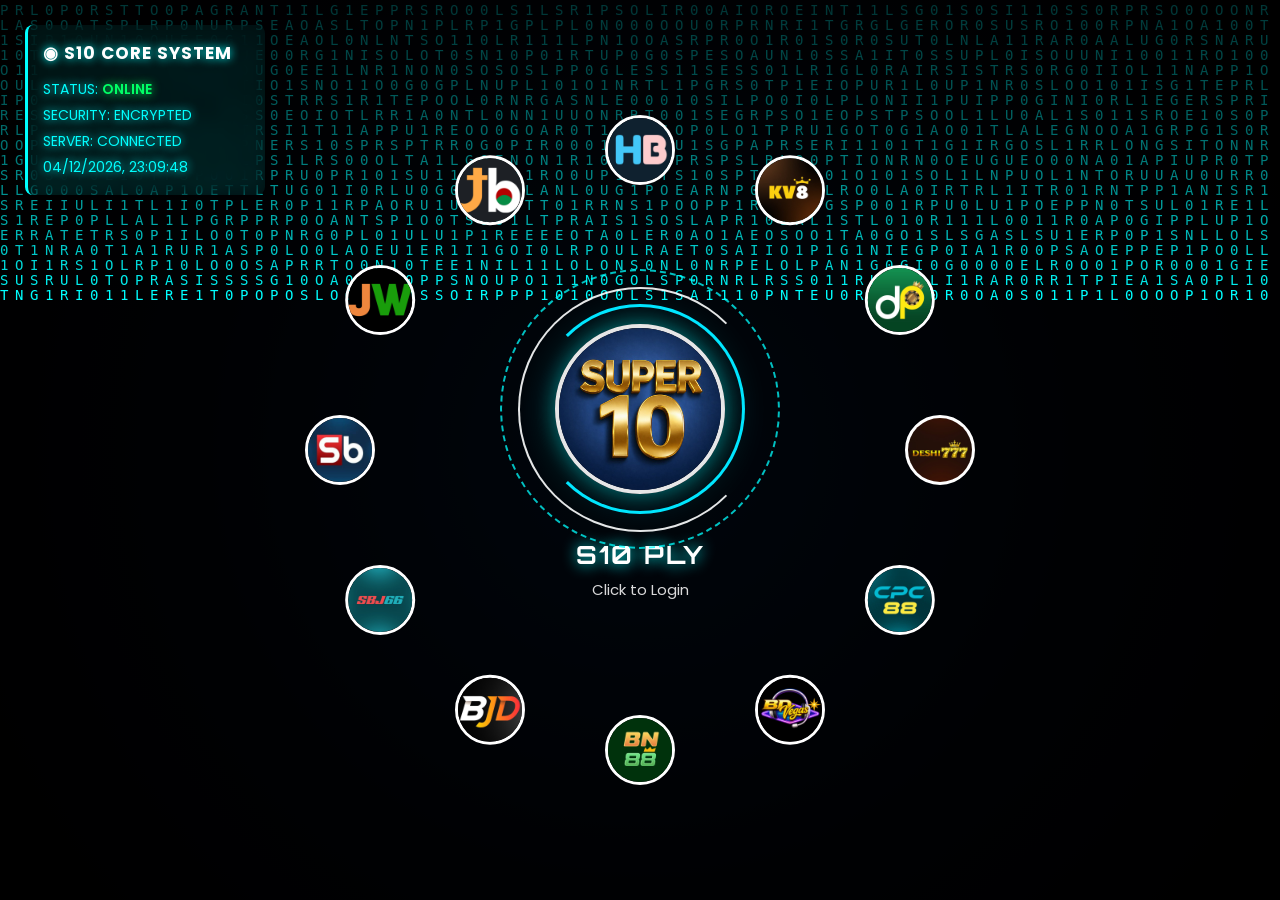
<file: index.html>
<!DOCTYPE html>
<html lang="en">

<head>

    <meta charset="UTF-8">

    <meta name="viewport" content="width=device-width, initial-scale=1.0">

    <title>S10 PLY Dashboard</title>

    <link rel="icon"
          type="image/png"
          href="https://media.istockphoto.com/id/493332608/photo/lightning-letter-p.jpg?s=612x612&w=0&k=20&c=nZQeNeNbKy-DtT6NGgREnQfrFKq9AO6lwejMUX2I_14=">

    <!-- LOGIN SESSION GUARD -->
    <script>
    (function () {
        const user = localStorage.getItem("user");
        const loginDate = localStorage.getItem("loginDate");
        const today = new Date().toLocaleDateString("en-CA");

        if (!user || !loginDate || loginDate !== today) {
            localStorage.removeItem("user");
            localStorage.removeItem("role");
            localStorage.removeItem("loginDate");
            window.location.replace("login.html");
        }
    })();
    </script>

    <link rel="stylesheet" href="style.css">

</head>

<body data-brand="S10">

<div class="app-container">

    <!-- HEADER -->
    <header class="header">

        <div class="logo">
            SUPER10 <span>PLY INVESTIGATION</span>
        </div>

        <div class="header-right">

            <div class="logged-user" id="loggedUser"></div>

            <button type="button"
                    class="logout-btn"
                    onclick="logoutPortal()"
                    title="Logout">
                ↪ LOGOUT
            </button>

            <button
                class="theme-toggle"
                id="themeToggle"
                onclick="toggleTheme()">
                ☀️ Light Mode
            </button>

            <div class="header-status">
                <span class="status-dot"></span>
                SYSTEM ONLINE
            </div>

        </div>

    </header>

    <!-- LEFT BRAND SIDEBAR -->
    <aside class="brand-navigation">

        <!-- =====================================
             NAVIGATION ORDER:
             1. LIVE SEARCH
             2. LIVE PENDING
             3. AGENT SUMMARY
             4. BRAND LIST
        ====================================== -->

        <!-- LIVE SEARCH - FIRST -->
        <div class="agent-navigation">

            <button
                class="agent-slider-btn sheet-search-nav-btn"
                id="sheetSearchButton"
                onclick="showAllSheetSearch()">

                📦 LIVE Search

            </button>

            <!-- LIVE PENDING - SECOND -->
            <button
                class="agent-slider-btn"
                id="livePendingButton"
                onclick="showLivePending()">

                LIVE PENDING

            </button>

            <!-- AGENT SUMMARY - THIRD -->
            <button
                class="agent-slider-btn"
                id="agentSummaryButton"
                onclick="showAgentSummary()">

                AGENT SUMMARY

            </button>

        </div>

        <!-- BRAND LIST - BELOW NAVIGATION -->
        <button
            class="brand-btn active"
            onclick="showBrand('S10')">

            VD / RF

        </button>

        <div class="brand-slider" id="brandSlider"></div>

    </aside>

    <!-- MAIN CONTENT -->
    <main class="main-content">

        <!-- =====================================
             BRAND DASHBOARD PAGE
        ====================================== -->

        <!-- PAGE HEADING -->
        <div class="page-heading" id="brandPageHeading">

            <h1 id="pageTitle">S10 All OVER</h1>

            <img
                id="pageLogo"
                class="page-brand-logo"
                src=""
                alt="Brand Logo">

        </div>

        <!-- TWO TABLES -->
        <section
            class="tables-section"
            id="brandTablesSection">

            <!-- CS-PROVIDE VIDEO TABLE -->
            <div class="table-card">

                <div class="table-title video-title">
                    CS-PROVIDE VIDEO
                </div>

                <div class="table-scroll">

                    <table>

                        <thead>
                            <tr>
                                <th>Payment Method</th>
                                <th>Count</th>
                            </tr>
                        </thead>

                        <tbody id="videoTable"></tbody>

                        <tfoot id="videoTotal"></tfoot>

                    </table>

                </div>

            </div>

            <!-- CS-REFUND TABLE -->
            <div class="table-card">

                <div class="table-title refund-title">
                    CS-REFUND
                </div>

                <div class="table-scroll">

                    <table>

                        <thead>
                            <tr>
                                <th>Payment Method</th>
                                <th>Count</th>
                            </tr>
                        </thead>

                        <tbody id="refundTable"></tbody>

                        <tfoot id="refundTotal"></tfoot>

                    </table>

                </div>

            </div>

        </section>

        <br id="brandBreak">

        <!-- SUMMARY CARDS -->
        <section class="dashboard-cards">

            <!-- CS-PROVIDE VIDEO -->
            <div class="dashboard-card video-card">

                <p>CS-PROVIDE VIDEO</p>

                <h2 id="videoRecords">0</h2>

            </div>

            <!-- CS-REFUND -->
            <div class="dashboard-card refund-card">

                <p>CS-REFUND</p>

                <h2 id="refundRecords">0</h2>

            </div>

        </section>

        <!-- BRAND WISE REFERENCE SECTION -->
        <section
            class="reference-section"
            id="referenceSection">

            <div id="referenceContent">
                Loading References...
            </div>

        </section>

        <!-- =====================================
             AGENT SUMMARY SEPARATE PAGE
        ====================================== -->
        <section
            id="agentSummaryPage"
            style="display:none;">

            <div class="page-heading">
                <h1>ALL BRAND AGENT SUMMARY</h1>
            </div>

            <section class="agent-summary-section">

                <div class="agent-summary-heading">

                    <div class="agent-summary-title-group">

                        <h2>ALL BRAND AGENT SUMMARY</h2>

                        <p>CS-PROVIDE VIDEO - Highest to Lowest</p>

                    </div>

                    <div class="agent-summary-toolbar">

                        <div class="agent-search-box">

                            <span aria-hidden="true">⌕</span>

                            <input
                                type="search"
                                id="agentSummarySearch"
                                placeholder="Search agent, reference ID, channel or brand..."
                                aria-label="Search Agent Summary"
                                oninput="filterAgentSummary()">

                            <button
                                type="button"
                                onclick="clearAgentSummarySearch()"
                                aria-label="Clear search">

                                CLEAR

                            </button>

                        </div>

                        <span
                            id="agentSummaryCount"
                            class="agent-summary-count"
                            aria-live="polite">

                            0 agents

                        </span>

                        <button
                            type="button"
                            class="agent-slider-btn agent-download-btn"
                            id="downloadAgentSummaryCSV"
                            onclick="downloadAgentSummaryCSV()">

                            📥 DOWNLOAD CSV

                        </button>

                    </div>

                </div>

                <div class="agent-summary-table-wrapper">

                    <table class="agent-summary-table">

                        <thead>

                            <tr>

                                <th>Channel Name</th>
                                <th>Agent Number</th>
                                <th>Reference ID</th>
                                <th>CS-PROVIDE VIDEO Total</th>

                                <th>DARAZPLAY</th>
                                <th>KV8</th>
                                <th>HEYBAJI</th>
                                <th>JEETBANGLA</th>
                                <th>JEETWAY</th>
                                <th>SUPERBAJI</th>
                                <th>SBJ66</th>
                                <th>BETJDB</th>
                                <th>BN88</th>
                                <th>BDVEGAS</th>
                                <th>CPC88</th>
                                <th>DESHI777</th>

                            </tr>

                        </thead>

                        <tbody id="agentSummaryTable">

                            <tr>
                                <td colspan="16">Loading...</td>
                            </tr>

                        </tbody>

                    </table>

                </div>

            </section>

        </section>

        <!-- =====================================
             LIVE PENDING SEPARATE PAGE
        ====================================== -->
        <section
            id="livePendingPage"
            style="display:none;">

            <div class="page-heading">
                <h1>LIVE PENDING</h1>
            </div>

            <section class="live-pending-section">

                <div class="live-pending-heading">

                    <h2>ALL BRAND LIVE PENDING</h2>

                    <p>PG-Processing + Blank Status</p>

                </div>

                <!-- BRAND WISE LIVE PENDING TABLES -->
                <div id="livePendingTables">
                    Loading Live Pending...
                </div>

            </section>

        </section>

        <!-- =====================================
             SEARCH ALL 12 GOOGLE SHEETS
        ====================================== -->
        <section
            id="allSheetSearchPage"
            class="all-sheet-search-page"
            style="display:none;">

            <div class="page-heading">

                <h1>S10 BRAND SEARCH Also backup</h1>

            </div>

            <section class="sheet-search-panel">

                <div class="sheet-search-header">

                    <div>

                        <h2>PLY Search</h2>

                        <p>
                            Search any word across the original 12 brand sheets
                            (columns A:W).
                        </p>

                    </div>

                    <div
                        class="sheet-live-status"
                        id="sheetLiveStatus">

                        <span class="sheet-status-dot"></span>
                        Ready to search

                    </div>

                </div>

                <div class="sheet-search-controls">

                    <input
                        type="search"
                        id="allSheetSearchInput"
                        placeholder="Enter any word, agent number, reference ID, payment, status..."
                        aria-label="Search S10 across original 12 brands"
                        onkeydown="if(event.key==='Enter') searchAllSheets()">

                    <button
                        type="button"
                        class="sheet-search-btn"
                        onclick="searchAllSheets()">

                        🔎 SEARCH

                    </button>

                    <button
                        type="button"
                        class="sheet-refresh-btn"
                        onclick="refreshAllSheetSearch()">

                        ↻ LIVE REFRESH

                    </button>

                </div>

                <div class="sheet-search-meta">

                    <span id="sheetSearchResultCount">
                        No search performed
                    </span>

                    <span id="sheetSearchUpdatedAt">
                        Sheet status: not checked yet
                    </span>

                </div>

                <div class="sheet-search-results-wrap">

                    <table class="sheet-search-results-table">

                        <thead>

                            <tr>

                                <th>Brand</th>
                                <th>Payment Method</th>
                                <th>Agent Number</th>
                                <th>Username</th>
                                <th>PG Status</th>
                                <th>Cash Out Number</th>
                                <th>Reference ID</th>
                                <th>Amount</th>
                                <th>Cart ID</th>
                                <th>Payment Status</th>

                            </tr>

                        </thead>

                        <tbody id="allSheetSearchResults">

                            <tr>
                                <td colspan="10">
                                    Enter a search word and click SEARCH.
                                </td>
                            </tr>

                        </tbody>

                    </table>

                </div>

                <p class="sheet-search-footnote">
                    Search uses live data from the original 12 brand sheets
                    when you search or click Live Refresh. Results are limited
                    to 300 matches for performance.
                </p>

            </section>

        </section>

    </main>

    <!-- FOOTER -->
    <footer class="footer">
        PLY INVESTIGATION SYSTEM
    </footer>

</div>

<!-- JAVASCRIPT -->
<script src="script.js"></script>

</body>
</html>
</file>
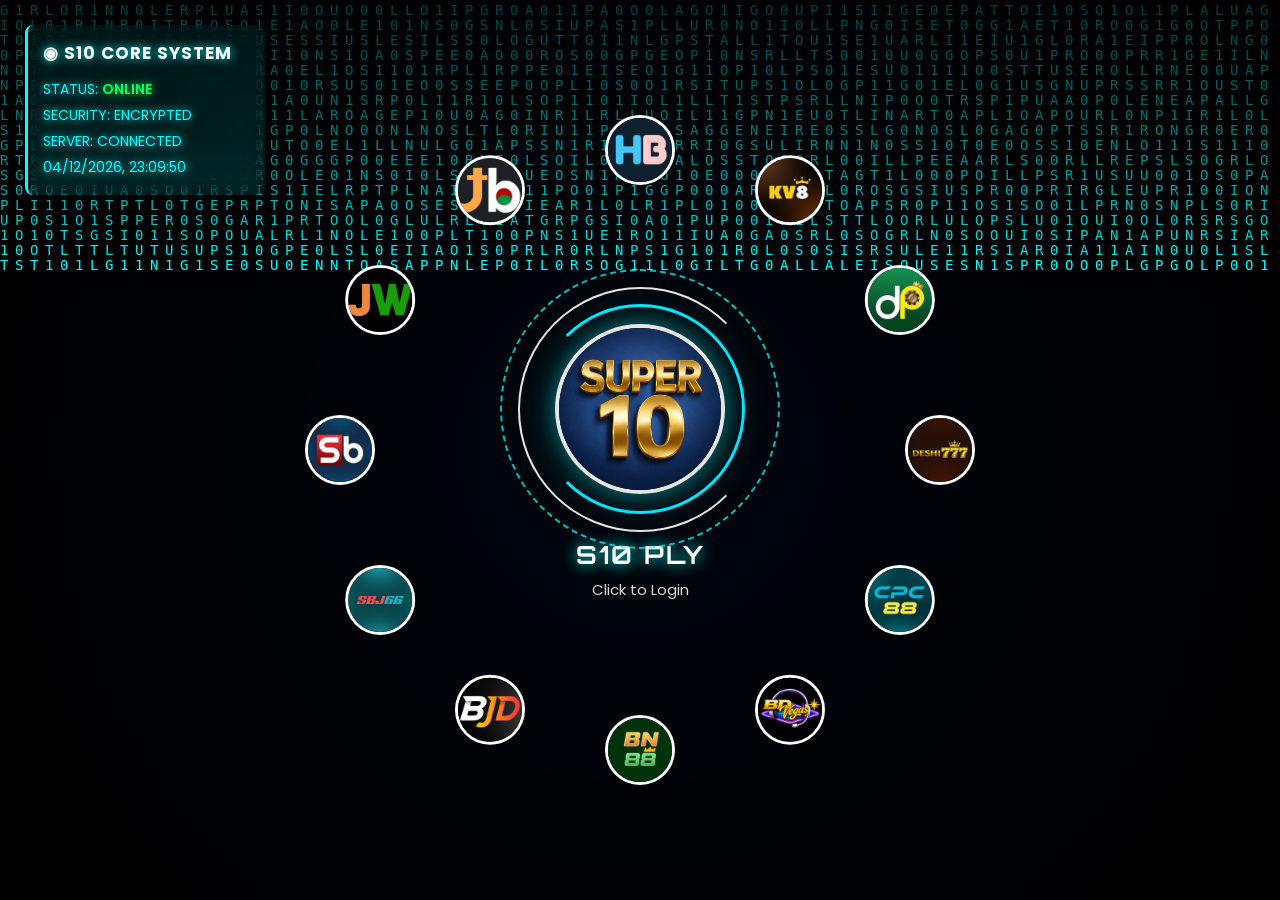
<file: login.html>
<!DOCTYPE html>
<html lang="en">

<head>

<meta charset="UTF-8">

<meta
name="viewport"
content="width=device-width, initial-scale=1.0">

<meta
name="theme-color"
content="#001122">

<meta
name="description"
content="S10 PLY Login System">

<title>S10 PLY Login</title>

 <link rel="icon"
          type="image/png"
          href="https://media.istockphoto.com/id/493332608/photo/lightning-letter-p.jpg?s=612x612&w=0&k=20&c=nZQeNeNbKy-DtT6NGgREnQfrFKq9AO6lwejMUX2I_14=">

<!-- Google Fonts -->

<link
rel="preconnect"
href="https://fonts.googleapis.com">

<link
rel="preconnect"
href="https://fonts.gstatic.com"
crossorigin>

<link
href="https://fonts.googleapis.com/css2?family=Orbitron:wght@400;500;600;700&family=Poppins:wght@300;400;500;600;700&display=swap"
rel="stylesheet">

<style>

/* ==========================================
   S10 PLY LOGIN
   FINAL v2.0
========================================== */

*{

margin:0;

padding:0;

box-sizing:border-box;

}

html{

width:100%;

height:100%;

}

body{

width:100%;

min-height:100vh;

overflow:hidden;

display:flex;

justify-content:center;

align-items:center;

position:relative;

font-family:'Orbitron',sans-serif;

background:

radial-gradient(

circle at center,

#001f3f 0%,

#000814 55%,

#000000 100%

);

color:#00ffff;

user-select:none;

-webkit-font-smoothing:antialiased;

-moz-osx-font-smoothing:grayscale;

}

/* ===============================
   MATRIX BACKGROUND
================================ */

#matrix{

position:fixed;

top:0;

left:0;

width:100%;

height:100%;

pointer-events:none;

z-index:0;

}

/* ===============================
   ORBIT
================================ */

.orbit{

position:absolute;

width:700px;

height:700px;

left:50%;

top:50%;

transform:translate(-50%,-50%);

animation:

orbitSpin 30s linear infinite;

pointer-events:none;

z-index:1;

}

@keyframes orbitSpin{

from{

transform:

translate(-50%,-50%)

rotate(0deg);

}

to{

transform:

translate(-50%,-50%)

rotate(360deg);

}

}

/* ==========================================
   BRAND ICON
========================================== */

.brand{

position:absolute;

width:70px;

height:70px;

left:50%;

top:50%;

margin:-35px;

}

.brand img{

width:100%;

height:100%;

object-fit:cover;

border-radius:50%;

background:#ffffff;

border:3px solid #ffffff;

animation:

brandRotate 30s linear infinite,

glow 2s ease-in-out infinite;

transition:.35s;

}

/* Logo Hover */

.brand img:hover{

transform:scale(1.12);

box-shadow:

0 0 18px #00ffff,

0 0 35px #00ffff;

}

/* ==========================================
   BRAND ROTATION
========================================== */

@keyframes brandRotate{

from{

transform:rotate(0deg);

}

to{

transform:rotate(-360deg);

}

}

/* ==========================================
   GLOW EFFECT
========================================== */

@keyframes glow{

0%,100%{

box-shadow:

0 0 10px #00ffff,

0 0 20px #00ffff;

filter:brightness(1);

}

50%{

box-shadow:

0 0 25px #00ffff,

0 0 45px #00ffff,

0 0 70px #00ffff;

filter:brightness(1.3);

}

}

/* ==========================================
   ORBIT POSITION
========================================== */

.b1{transform:rotate(330deg) translate(300px) rotate(-330deg);}
.b2{transform:rotate(300deg) translate(300px) rotate(-300deg);}
.b3{transform:rotate(270deg) translate(300px) rotate(-270deg);}
.b4{transform:rotate(240deg) translate(300px) rotate(-240deg);}
.b5{transform:rotate(210deg) translate(300px) rotate(-210deg);}
.b6{transform:rotate(180deg) translate(300px) rotate(-180deg);}
.b7{transform:rotate(150deg) translate(300px) rotate(-150deg);}
.b8{transform:rotate(120deg) translate(300px) rotate(-120deg);}
.b9{transform:rotate(90deg) translate(300px) rotate(-90deg);}
.b10{transform:rotate(60deg) translate(300px) rotate(-60deg);}
.b11{transform:rotate(30deg) translate(300px) rotate(-30deg);}
.b12{transform:rotate(0deg) translate(300px) rotate(0deg);}

/* ==========================================
   COVER SCREEN
========================================== */

.cover{

position:absolute;

inset:0;

display:flex;

justify-content:center;

align-items:center;

flex-direction:column;

cursor:pointer;

z-index:5;

transition:.4s;

}
/* ==========================================
   JARVIS CORE
========================================== */

.jarvis{

position:relative;

width:220px;

height:220px;

display:flex;

justify-content:center;

align-items:center;

}

.jarvis img{

width:170px;

height:170px;

object-fit:cover;

border-radius:50%;

position:relative;

z-index:10;

border:4px solid rgba(255,255,255,.9);

box-shadow:

0 0 20px rgba(0,255,255,.35),

0 0 45px rgba(0,255,255,.25);

transition:.35s;

}

.jarvis img:hover{

transform:scale(1.05);

box-shadow:

0 0 30px #00ffff,

0 0 60px #00ffff;

}

/* ==========================================
   RINGS
========================================== */

.ring{

position:absolute;

border-radius:50%;

pointer-events:none;

}

.ring1{

width:210px;

height:210px;

border:3px solid #00e5ff;

border-left-color:transparent;

animation:ringRotate 6s linear infinite;

}

.ring2{

width:245px;

height:245px;

border:2px solid rgba(255,255,255,.9);

border-right-color:transparent;

animation:ringReverse 9s linear infinite;

}

.ring3{

width:280px;

height:280px;

border:2px dashed #00ffff;

opacity:.75;

animation:ringRotate 14s linear infinite;

}

/* ==========================================
   RING ANIMATION
========================================== */

@keyframes ringRotate{

from{

transform:rotate(0deg);

}

to{

transform:rotate(360deg);

}

}

@keyframes ringReverse{

from{

transform:rotate(360deg);

}

to{

transform:rotate(0deg);

}

}

/* ==========================================
   LOGIN BOX
========================================== */

.login-box{

width:390px;

max-width:92%;

padding:35px;

background:

rgba(0,255,255,.12);

backdrop-filter:blur(20px);

-webkit-backdrop-filter:blur(20px);

border:

1px solid rgba(0,255,255,.45);

border-radius:22px;

box-shadow:

0 0 30px rgba(0,255,255,.35),

0 0 70px rgba(0,255,255,.15);

display:none;

z-index:10;

animation:

loginShow .5s ease;

}


@keyframes loginShow{

from{

opacity:0;

transform:translateY(30px) scale(.95);

}

to{

opacity:1;

transform:translateY(0) scale(1);

}

}


.login-box h2{

text-align:center;

margin-bottom:25px;

font-size:22px;

letter-spacing:2px;

color:#ffffff;

text-shadow:

0 0 10px #00ffff;

}

.input-box{
    position:relative;
    margin-bottom:16px;
}

.input-box input{
    width:100%;
    padding-right:50px;
    margin-bottom:0;
}

.right-icon{
    position:absolute;
    right:15px;
    top:50%;
    transform:translateY(-50%);
    cursor:pointer;
    color:#00ffff;
    font-size:18px;
    transition:.3s;
}

.right-icon:hover{
    color:#ffffff;
}
/* ==========================================
   INPUT FIELD
========================================== */


input{

width:100%;

padding:14px;

margin-bottom:16px;

background:

rgba(0,20,35,.9);

border:

1px solid rgba(0,255,255,.5);

border-radius:10px;

color:#ffffff;

font-size:15px;

outline:none;

transition:.3s;

}


input::placeholder{

color:rgba(255,255,255,.55);

}


input:focus{

border-color:#00ffff;

box-shadow:

0 0 15px rgba(0,255,255,.5);

}


/* ==========================================
   LOGIN BUTTON
========================================== */


button{

width:100%;

padding:14px;

border:none;

border-radius:12px;

background:

linear-gradient(

135deg,

#00c6ff,

#0072ff

);

color:#ffffff;

font-size:16px;

font-weight:700;

letter-spacing:1px;

cursor:pointer;

transition:.3s;

box-shadow:

0 8px 25px rgba(0,114,255,.35);

}


button:hover{

transform:translateY(-3px);

box-shadow:

0 12px 35px rgba(0,255,255,.45);

}


button:active{

transform:scale(.98);

}


button:disabled{

opacity:.75;

cursor:not-allowed;

}


/* ==========================================
   LOADING SPINNER
========================================== */


.loading-spinner{

display:inline-block;

width:18px;

height:18px;

border:

3px solid rgba(255,255,255,.35);

border-top-color:#ffffff;

border-radius:50%;

vertical-align:middle;

margin-right:8px;

animation:

spin .8s linear infinite;

}


@keyframes spin{

100%{

transform:rotate(360deg);

}

}


button.loading{

pointer-events:none;

background:

linear-gradient(

135deg,

#00d2ff,

#3a7bd5

);

}


/* ==========================================
   MESSAGE BOX
========================================== */


#msg{

margin-top:15px;

text-align:center;

font-size:14px;

color:#ff4444;

text-shadow:

0 0 8px rgba(255,0,0,.5);

}

/* ==========================================
   LEFT AI HUD PANEL
========================================== */

.hud-panel{

position:absolute;

top:25px;

left:25px;

width:240px;

padding:15px;

background:

rgba(0,255,255,.06);

border-left:

3px solid #00ffff;

border-radius:8px;

color:#00ffff;

font-family:'Poppins',sans-serif;

font-size:14px;

line-height:26px;

z-index:20;

text-shadow:

0 0 10px #00ffff;

backdrop-filter:blur(10px);

-webkit-backdrop-filter:blur(10px);

animation:

hudGlow 2s infinite;

}


/* HUD Animation */

@keyframes hudGlow{

0%,100%{

opacity:1;

}

50%{

opacity:.7;

}

}


/* ==========================================
   HUD TITLE
========================================== */


.hud-title{

font-size:17px;

font-weight:700;

margin-bottom:10px;

letter-spacing:1px;

color:#ffffff;

}


/* ==========================================
   ONLINE STATUS
========================================== */


.online{

color:#00ff66;

font-weight:600;

text-shadow:

0 0 10px #00ff66;

}


/* ==========================================
   COVER TEXT
========================================== */


.cover h2{

margin-top:20px;

font-size:25px;

color:#ffffff;

letter-spacing:2px;

text-shadow:

0 0 15px #00ffff;

}


.cover p{

margin-top:8px;

color:#ffffff;

font-family:'Poppins',sans-serif;

font-size:15px;

opacity:.85;

}


/* ==========================================
   MOBILE RESPONSIVE
========================================== */


@media(max-width:768px){


.orbit{

width:460px;

height:460px;

}


.brand{

width:55px;

height:55px;

margin:-27.5px;

}


.b1,.b2,.b3,.b4,

.b5,.b6,.b7,.b8,

.b9,.b10,.b11,.b12{

transform:

rotate(0deg)

translate(210px);

}


.jarvis{

width:190px;

height:190px;

}


.jarvis img{

width:140px;

height:140px;

}


.ring1{

width:180px;

height:180px;

}


.ring2{

width:210px;

height:210px;

}


.ring3{

width:240px;

height:240px;

}


.login-box{

width:92%;

padding:25px;

}


.hud-panel{

top:15px;

left:15px;

width:200px;

font-size:12px;

line-height:22px;

}


.hud-title{

font-size:14px;

}


}


/* ==========================================
   SMALL MOBILE
========================================== */


@media(max-width:450px){


.hud-panel{

display:none;

}


.orbit{

width:380px;

height:380px;

}


.brand{

width:45px;

height:45px;

margin:-22px;

}


.login-box h2{

font-size:18px;

}


input{

padding:12px;

}


button{

padding:13px;

}


}

</style>

</head>

<body>


<!-- ==========================================
     MATRIX BACKGROUND
========================================== -->

<canvas id="matrix"></canvas>



<!-- ==========================================
     AI HUD PANEL
========================================== -->


<div class="hud-panel">

<div class="hud-title">
◉ S10 CORE SYSTEM
</div>


<div>
STATUS:
<span class="online">
ONLINE
</span>
</div>


<div>
SECURITY:
<span>
ENCRYPTED
</span>
</div>


<div>
SERVER:
<span>
CONNECTED
</span>
</div>


<div id="hudClock">

00/00/0000 00:00:00

</div>


</div>





<!-- ==========================================
     BRAND ORBIT SYSTEM
========================================== -->


<div class="orbit">


<div class="brand b1">
<img src="dp.jpg" alt="DP">
</div>


<div class="brand b2">
<img src="kv8.jpg" alt="KV8">
</div>


<div class="brand b3">
<img src="heybaji.jpg" alt="HeyBaji">
</div>


<div class="brand b4">
<img src="jeetbangla.jpg" alt="Jeet Bangla">
</div>


<div class="brand b5">
<img src="jeetway.jpg" alt="Jeetway">
</div>


<div class="brand b6">
<img src="superbaji.jpg" alt="Super Baji">
</div>


<div class="brand b7">
<img src="sbj66.jpg" alt="SBJ66">
</div>


<div class="brand b8">
<img src="bedjdb.jpg" alt="BDJDB">
</div>


<div class="brand b9">
<img src="bn88.jpg" alt="BN88">
</div>


<div class="brand b10">
<img src="bdvegas.jpg" alt="BD Vegas">
</div>


<div class="brand b11">
<img src="cpc88.jpg" alt="CPC88">
</div>


<div class="brand b12">
<img src="deshi777.jpg" alt="Deshi777">
</div>


</div>





<!-- ==========================================
     LOGIN COVER SCREEN
========================================== -->


<div id="cover" class="cover">


<div class="jarvis">


<div class="ring ring1"></div>

<div class="ring ring2"></div>

<div class="ring ring3"></div>


<img src="s10.jpg" alt="S10 PLY">


</div>



<h2>
S10 PLY
</h2>


<p>
Click to Login
</p>


</div>





<!-- ==========================================
     LOGIN BOX
========================================== -->


<div class="login-box" id="loginBox">

    <h2>S10 PLY ACCESS</h2>

    <div class="input-box">
        <input
            type="text"
            id="username"
            placeholder="ENTER USER ID"
            autocomplete="username">
    </div>

    <div class="input-box">
        <input
            type="password"
            id="password"
            placeholder="ENTER PASSWORD"
            autocomplete="current-password">

        <span class="right-icon"
              id="togglePassword"
              onclick="togglePassword()">
            👁
        </span>
    </div>

    <button id="loginBtn" onclick="login()">
        🚀 Login
    </button>

    <p id="msg"></p>

</div>

<script>

/* ==========================================
   S10 PLY FINAL v2.0
   JAVASCRIPT SYSTEM
========================================== */


/* ==========================================
   GOOGLE APPS SCRIPT API
========================================== */


const BASE_URL =

"https://script.google.com/macros/s/AKfycbx31jncpfY0-7OGNwiBIk_oEWVx7hJGi2ce7cX41L1mbMhUeyjPu-IOBwvTPIHb24IXtg/exec";





/* ==========================================
   AUTO LOGIN CHECK
========================================== */


const savedUser =

localStorage.getItem("user");


const savedLoginDate =

localStorage.getItem("loginDate");



const today =

new Date().toLocaleDateString("en-CA");



if(savedUser && savedLoginDate === today){

window.location.href = "index.html";

}

else{


localStorage.removeItem("user");

localStorage.removeItem("role");

localStorage.removeItem("loginDate");


}

function togglePassword(){

    const password = document.getElementById("password");
    const eye = document.getElementById("togglePassword");

    if(password.type === "password"){
        password.type = "text";
        eye.innerHTML = "🙈";
    }else{
        password.type = "password";
        eye.innerHTML = "👁";
    }

}





/* ==========================================
   ENTER KEY LOGIN
========================================== */


document.addEventListener(

"keydown",

function(e){


if(e.key === "Enter"){

login();

}


}

);








/* ==========================================
   COVER TO LOGIN ANIMATION
========================================== */


const cover =

document.getElementById("cover");



const loginBox =

document.getElementById("loginBox");



const orbit =

document.querySelector(".orbit");





cover.onclick = function(){


cover.style.opacity = "0";


setTimeout(()=>{


cover.style.display="none";


loginBox.style.display="block";


},400);



if(orbit){

orbit.style.animationPlayState="paused";

}


};







/* ==========================================
   LOGIN FUNCTION
========================================== */


function login(){


const username =

document.getElementById("username")
.value
.trim();



const password =

document.getElementById("password")
.value
.trim();



const msg =

document.getElementById("msg");



const btn =

document.getElementById("loginBtn");



msg.innerHTML="";





if(username === "" || password === ""){


msg.innerHTML =

"Please enter Username and Password";


return;


}





/* Loading Start */


btn.disabled=true;


btn.classList.add("loading");


btn.innerHTML =

`

<span class="loading-spinner"></span>

Authenticating...

`;



/* API Request */


const controller = new AbortController();

setTimeout(()=>{
    controller.abort();
},10000);


fetch(BASE_URL,{
    method:"POST",
    signal: controller.signal,
    headers:{
        "Content-Type":"text/plain;charset=utf-8"
    },
    body:JSON.stringify({
        action:"login",
        username:username,
        password:password
    })
})



.then(response=>{


if(!response.ok){


throw new Error(

"Server Connection Failed"

);


}


return response.json();


})



.then(data=>{


btn.disabled=false;


btn.classList.remove("loading");


btn.innerHTML="🚀 Login";



if(data.success){


const loginDate =

new Date().toLocaleDateString("en-CA");



localStorage.setItem(

"user",

data.username

);



localStorage.setItem(

"role",

data.role

);



localStorage.setItem(

"loginDate",

loginDate

);



window.location.href=

"index.html";



}

else{


msg.innerHTML =

data.message ||

"Invalid Username or Password";


}



})


/* ==========================================
   LOGIN ERROR HANDLING
========================================== */


.catch(error=>{


btn.disabled=false;


btn.classList.remove("loading");


btn.innerHTML="🚀 Login";



msg.innerHTML =

"Error: " + error.message;



console.log(

"LOGIN ERROR:",

error

);



});



}





/* ==========================================
   HUD CLOCK SYSTEM
========================================== */


function updateHUD(){


const clock =

document.getElementById("hudClock");



if(clock){


clock.innerHTML =

new Date().toLocaleString("en-GB");


}


}



setInterval(

updateHUD,

1000

);


updateHUD();






/* ==========================================
   MATRIX RAIN EFFECT
========================================== */


const canvas =

document.getElementById("matrix");



const ctx =

canvas.getContext("2d");




function resizeCanvas(){


const dpr =

window.devicePixelRatio || 1;



canvas.width =

window.innerWidth * dpr;



canvas.height =

window.innerHeight * dpr;



canvas.style.width =

window.innerWidth + "px";



canvas.style.height =

window.innerHeight + "px";



ctx.setTransform(

dpr,

0,

0,

dpr,

0,

0

);


}



window.addEventListener(

"resize",

resizeCanvas

);



resizeCanvas();







/* Matrix Characters */


const chars =

"10SUPER10S10PORTALLOGIN";



let columns =

Math.floor(

window.innerWidth / 15

);



let drops =

Array(columns).fill(1);






function drawMatrix(){


ctx.fillStyle =

"rgba(0,0,0,0.08)";



ctx.fillRect(

0,

0,

window.innerWidth,

window.innerHeight

);




ctx.fillStyle="#00ffff";


ctx.font="14px monospace";




drops.forEach((y,i)=>{



const text =

chars[

Math.floor(

Math.random()*chars.length

)

];



ctx.fillText(

text,

i*15,

y*15

);




if(

y*15 >

window.innerHeight &&

Math.random() >

0.975

){


drops[i]=0;


}



drops[i]++;



});


}



setInterval(

drawMatrix,

60

);





/* ==========================================
   FINAL SCRIPT END
========================================== */


</script>


</body>


</html>
</file>
<file: style.css>
/* ==========================================
   GLOBAL SETTINGS
========================================== */

* {
    margin: 0;
    padding: 0;
    box-sizing: border-box;
}

body {
    font-family: Arial, sans-serif;
    background: #08090e;
    color: #ffffff;
}

.app-container {
    min-height: 100vh;
    background: #08090e;
}


/* ==========================================
   LUXURY COLOR SETTINGS
========================================== */

:root {
    --gold: #d4af37;
    --gold-light: #ffe7a0;
    --gold-dark: #8c6b19;

    --light-bg: #f3f5fa;
    --light-panel: #ffffff;
    --light-text: #253653;
    --light-border: #d4dbea;
}


/* ==========================================
   BRAND THEME COLORS
========================================== */

body[data-brand="S10"] {
    --theme-main: #182c68;
    --theme-light: #344e9a;
    --theme-dark: #080d25;
    --theme-border: #d4af37;
}

body[data-brand="DARAZPLAY"] {
    --theme-main: #285d1b;
    --theme-light: #438c2e;
    --theme-dark: #0b1d08;
    --theme-border: #d4af37;
}

body[data-brand="KV8"] {
    --theme-main: #633313;
    --theme-light: #a05b28;
    --theme-dark: #1e0d05;
    --theme-border: #e5b95c;
}

body[data-brand="HEYBAJI"] {
    --theme-main: #18334b;
    --theme-light: #345d7b;
    --theme-dark: #07121e;
    --theme-border: #8fc5d9;
}

body[data-brand="JEETBANGLA"] {
    --theme-main: #343b46;
    --theme-light: #596473;
    --theme-dark: #11151b;
    --theme-border: #c3c8d0;
}

body[data-brand="JEETWAY"] {
    --theme-main: #40251d;
    --theme-light: #78503c;
    --theme-dark: #100806;
    --theme-border: #d4af37;
}

body[data-brand="SUPERBAJI"] {
    --theme-main: #28517c;
    --theme-light: #477eaf;
    --theme-dark: #091a2c;
    --theme-border: #d4af37;
}

body[data-brand="SBJ66"] {
    --theme-main: #14666a;
    --theme-light: #26999a;
    --theme-dark: #061b1c;
    --theme-border: #8fe4d7;
}

body[data-brand="BETJDB"] {
    --theme-main: #414137;
    --theme-light: #686851;
    --theme-dark: #11110e;
    --theme-border: #d4af37;
}

body[data-brand="BN88"] {
    --theme-main: #176b35;
    --theme-light: #329b54;
    --theme-dark: #061b0d;
    --theme-border: #b5e7a5;
}

body[data-brand="BDVEGAS"] {
    --theme-main: #50205e;
    --theme-light: #813b91;
    --theme-dark: #17081d;
    --theme-border: #e1a5ef;
}

body[data-brand="CPC88"] {
    --theme-main: #12454b;
    --theme-light: #26747a;
    --theme-dark: #061416;
    --theme-border: #85d6d4;
}

body[data-brand="DESHI777"] {
    --theme-main: #704016;
    --theme-light: #a66b2b;
    --theme-dark: #1d0d03;
    --theme-border: #f1cb72;
}


/* ==========================================
   HEADER
========================================== */

.header {
    height: 80px;
    padding: 0 30px;

    display: flex;
    align-items: center;
    justify-content: space-between;

    background: linear-gradient(
        110deg,
        #07080d,
        var(--theme-dark, #080d25),
        var(--theme-main, #182c68)
    );

    border-bottom: 1px solid var(--theme-border, #d4af37);

    box-shadow: 0 4px 20px rgba(0, 0, 0, 0.35);

    position: relative;
    z-index: 20;
}

.logo {
    font-size: 23px;
    font-weight: 900;
    letter-spacing: 2px;
    color: var(--gold-light);
}

.logo span {
    color: var(--gold);
}

.header-status {
    color: #e8d9a9;
    font-size: 11px;
    font-weight: bold;
}

.status-dot {
    display: inline-block;
    width: 8px;
    height: 8px;
    background: #35e69b;
    border-radius: 50%;
    margin-right: 7px;
    box-shadow: 0 0 10px #35e69b;
}

.header-right {
    display: flex;
    align-items: center;
    gap: 20px;
}

.theme-toggle {
    padding: 9px 15px;
    border: 1px solid var(--gold);
    border-radius: 8px;

    background: linear-gradient(
        110deg,
        #8a681d,
        #d4af37
    );

    color: #171007;
    font-size: 12px;
    font-weight: 900;
    cursor: pointer;
}

.theme-toggle:hover {
    background: linear-gradient(
        110deg,
        #d4af37,
        #ffe7a0
    );
}


/* ==========================================
   LEFT BRAND SIDEBAR
========================================== */

.brand-navigation {
    position: fixed;
    top: 80px;
    left: 0;
    bottom: 0;

    width: 210px;
    padding: 18px 12px;

    background: linear-gradient(
        180deg,
        #10121b,
        var(--theme-dark, #080d25),
        #07080d
    );

    border-right: 1px solid var(--theme-border, #d4af37);

    box-shadow: 5px 0 20px rgba(0, 0, 0, 0.3);

    overflow-y: auto;
    z-index: 10;
}

.brand-slider {
    display: flex;
    flex-direction: column;
    gap: 12px;
    margin-top: 10px;
}

.brand-btn {
    width: 100%;
    min-height: 55px;
    padding: 8px;

    display: flex;
    align-items: center;
    justify-content: center;

    background: #1a2945;
    border: 1px solid rgba(255, 255, 255, 0.15);
    border-radius: 10px;

    color: #ffffff;
    font-size: 12px;
    font-weight: bold;

    cursor: pointer;
    transition: all 0.25s ease;

    box-shadow: 0 4px 12px rgba(0, 0, 0, 0.25);
}

.brand-btn:hover {
    filter: brightness(1.2);
    border-color: var(--gold-light);
    color: #ffffff;
    transform: translateX(4px);
}

.brand-btn.active {
    border: 2px solid var(--gold-light);
    color: #ffffff;

    box-shadow:
        0 0 8px rgba(212, 175, 55, 0.45),
        0 0 20px rgba(212, 175, 55, 0.18);
}

.brand-btn img {
    width: 100%;
    max-width: 160px;
    height: 38px;
    object-fit: contain;
}

.brand-btn.active img {
    filter: brightness(1.1);
}


/* S10 BUTTON */

.brand-navigation > .brand-btn {
    background: linear-gradient(110deg, #102b77, #244aab);
    font-size: 26px;
    color: #ffffff;
}


/* ==========================================
   INDIVIDUAL BRAND BUTTON COLORS
========================================== */

.brand-slider .brand-btn:nth-child(1) {
    background: #38761d;
}

.brand-slider .brand-btn:nth-child(2) {
    background: #5c2b0c;
}

.brand-slider .brand-btn:nth-child(3) {
    background: #112234;
}

.brand-slider .brand-btn:nth-child(4) {
    background: #292e34;
}

.brand-slider .brand-btn:nth-child(5) {
    background: #140c0a;
}

.brand-slider .brand-btn:nth-child(6) {
    background: #2f5580;
}

.brand-slider .brand-btn:nth-child(7) {
    background: #126166;
}

.brand-slider .brand-btn:nth-child(8) {
    background: #2a2a26;
}

.brand-slider .brand-btn:nth-child(9) {
    background: #116829;
}

.brand-slider .brand-btn:nth-child(10) {
    background: #320342;
}

.brand-slider .brand-btn:nth-child(11) {
    background: #001c20;
}

.brand-slider .brand-btn:nth-child(12) {
    background: #502604;
}


/* ==========================================
   MAIN CONTENT
========================================== */

.main-content {
    margin-left: 210px;
    padding: 30px;
    min-height: calc(100vh - 150px);
}

.page-heading {
    display: flex;
    justify-content: center;
    align-items: center;

    min-height: 75px;
    margin-bottom: 25px;

    text-align: center;
}

.page-heading h1 {
    color: var(--gold-light);
    font-size: 50px;
    letter-spacing: 2px;
    font-weight: 800;
}

.page-heading p {
    color: #91a5c9;
    font-size: 13px;
    margin-top: 8px;
}

.page-brand-logo {
    display: none;
    width: 230px;
    max-width: 100%;
    height: 65px;
    object-fit: contain;
    margin: auto;

    filter: drop-shadow(0 0 12px rgba(212, 175, 55, 0.25));
}


/* ==========================================
   SUMMARY CARDS
========================================== */

.dashboard-cards {
    display: grid;
    grid-template-columns: repeat(2, minmax(0, 1fr));
    gap: 18px;
    margin-bottom: 25px;
}

.dashboard-card {
    position: relative;
    min-height: 90px;
    padding: 18px 20px;

    display: flex;
    align-items: center;
    justify-content: space-between;
    gap: 10px;

    border-radius: 14px;
    overflow: hidden;

    box-shadow: 0 8px 25px rgba(0, 0, 0, 0.35);

    transition: all 0.25s ease;
}

.dashboard-card::after {
    content: "";
    position: absolute;
    width: 150px;
    height: 150px;
    right: -35px;
    top: -45px;

    background: rgba(255, 255, 255, 0.10);
    border-radius: 50%;
}

.dashboard-card:hover {
    transform: translateY(-4px);
}

.dashboard-card p {
    position: relative;
    z-index: 1;

    font-size: 30px;
    font-weight: 900;
    letter-spacing: 1px;
}

.dashboard-card h2 {
    position: relative;
    z-index: 1;

    font-size: 32px;
    font-weight: 900;
}


/* VIDEO CARD */

.video-card {
    background: linear-gradient(
        120deg,
        #b91c1c,
        #dc2626,
        #ef4444
    );

    border: 1px solid #ff7777;
}

.video-card p,
.video-card h2 {
    color: #ffffff;
}


/* REFUND CARD */

.refund-card {
    background: linear-gradient(
        120deg,
        #7c5bc0,
        #a78bfa,
        #c4b5fd
    );

    border: 1px solid #d5baff;
}

.refund-card p,
.refund-card h2 {
    color: #ffffff;
}


/* ==========================================
   TWO TABLES
========================================== */

.tables-section {
    display: grid;
    grid-template-columns: repeat(2, minmax(0, 1fr));
    gap: 18px;
    align-items: start;
}

.table-card {
    background: rgba(8, 10, 18, 0.96);

    border: 1px solid var(--theme-border, #d4af37);
    border-radius: 14px;

    overflow: hidden;

    box-shadow: 0 10px 30px rgba(0, 0, 0, 0.4);

    transition: 0.25s;
}

.table-card:hover {
    border-color: var(--gold);
    transform: translateY(-3px);
}


/* ==========================================
   TABLE TITLES
========================================== */

.table-title {
    padding: 18px;
    text-align: center;

    font-size: 30px;
    font-weight: 900;
    letter-spacing: 2px;

    color: #ffffff;
}

.video-title {
    background: linear-gradient(
        110deg,
        #79121a,
        #c52630,
        #8f111a
    );

    border-bottom: 2px solid #e66a66;
}

.refund-title {
    background: linear-gradient(
        110deg,
        #46306e,
        #7954a9,
        #4a326e
    );

    border-bottom: 2px solid #c6a6f4;
}


/* ==========================================
   TABLE CONTENT
========================================== */

.table-scroll {
    width: 100%;
    overflow-x: auto;
}

table {
    width: 100%;
    border-collapse: collapse;
}

th,
td {
    padding: 14px 15px;
    border-bottom: 1px solid rgba(255, 255, 255, 0.08);
}


/* PAYMENT METHOD HEADER */

th {
    background: linear-gradient(
        110deg,
        var(--theme-dark, #080d25),
        var(--theme-main, #182c68)
    );

    color: var(--gold-light);

    text-align: left;
    font-size: 20px;
    font-weight: 900;
}

td {
    color: #f0eadb;
    font-size: 20px;
}

td:last-child,
th:last-child {
    text-align: center;
}


/* TABLE ROWS */

tbody tr:nth-child(odd) {
    background: rgba(255, 255, 255, 0.035);
}

tbody tr:nth-child(even) {
    background: rgba(255, 255, 255, 0.075);
}

tbody tr {
    transition: background 0.2s ease;
}

tbody tr:hover {
    background: rgba(212, 175, 55, 0.13);
}


/* PAYMENT METHOD NAME */

tbody td:first-child {
    font-size: 30px;
    font-weight: 700;
}


/* COUNT NUMBERS */

tbody td:last-child {
    font-size: 29px;
    font-weight: 900;
    color: var(--gold-light);
    letter-spacing: 1px;
}


/* ==========================================
   TABLE TOTAL
========================================== */

tfoot td {
    background: linear-gradient(
        110deg,
        var(--theme-dark, #080d25),
        var(--theme-main, #182c68)
    );

    color: var(--gold-light);

    font-size: 21px;
    font-weight: 900;

    border-top: 2px solid var(--gold-dark);
    border-bottom: none;
}

tfoot td:last-child {
    font-size: 30px;
    font-weight: 900;
}


/* ==========================================
   BRAND BACKGROUND IMAGES - DARK MODE
========================================== */

body:not([data-theme="light"])[data-brand="S10"] .app-container {
    background:
        linear-gradient(rgba(0,0,0,.45), rgba(0,0,0,.55)),
        url("https://encrypted-tbn0.gstatic.com/images?q=tbn:ANd9GcSaLDx3NhqqX5XTXdpbCn5P0qbx0CPn4j5Gvepc-Y7ZXCLkVw3HjlRIbms&s=10") center / cover fixed;
}

body:not([data-theme="light"])[data-brand="DARAZPLAY"] .app-container {
    background:
        linear-gradient(rgba(0,0,0,.45), rgba(0,0,0,.55)),
        url("https://wallpapers.com/images/hd/minimalist-abstract-h6ymdiutcev0pdpv.jpg") center / cover fixed;
}

body:not([data-theme="light"])[data-brand="KV8"] .app-container {
    background:
        linear-gradient(rgba(0,0,0,.45), rgba(0,0,0,.55)),
        url("https://img.magnific.com/free-vector/casino-gambling-ace-card-pattern-banner-win-big-prize_1017-49718.jpg?semt=ais_hybrid&w=740&q=80") center / cover fixed;
}

body:not([data-theme="light"])[data-brand="HEYBAJI"] .app-container {
    background:
        linear-gradient(rgba(0,0,0,.45), rgba(0,0,0,.55)),
        url("https://img.magnific.com/free-vector/aurora-light-sky-mountain-sea-view-background-night-northern-vector-landscape-illustration-with-abstract-borealis-gradient-scenery-game-dark-north-polar-adventure-scene-with-lake-boreal_107791-21520.jpg?semt=ais_hybrid&w=740&q=80") center / cover fixed;
}

body:not([data-theme="light"])[data-brand="JEETBANGLA"] .app-container {
    background:
        linear-gradient(rgba(0,0,0,.45), rgba(0,0,0,.55)),
        url("https://images.unsplash.com/photo-1688291091364-9658c26c1749?fm=jpg&q=60&w=3000&auto=format&fit=crop&ixlib=rb-4.1.0&ixid=NHwxMjA3fDA%3D") center / cover fixed;
}

body:not([data-theme="light"])[data-brand="JEETWAY"] .app-container {
    background:
        linear-gradient(rgba(0,0,0,.45), rgba(0,0,0,.55)),
        url("https://www.shutterstock.com/shutterstock/photos/2148048495/display_1500/stock-photo-rows-of-illuminated-globes-under-the-marquee-as-often-used-at-entrance-to-theatres-and-casinos-2148048495.jpg") center / cover fixed;
}

body:not([data-theme="light"])[data-brand="SUPERBAJI"] .app-container {
    background:
        linear-gradient(rgba(0,0,0,.45), rgba(0,0,0,.55)),
        url("https://encrypted-tbn0.gstatic.com/images?q=tbn:ANd9GcSxPyQZOFgLRtcUOyuWbpTHKmzMDUPwdSuW050dTEX2-g&s") center / cover fixed;
}

body:not([data-theme="light"])[data-brand="SBJ66"] .app-container {
    background:
        linear-gradient(rgba(0,0,0,.45), rgba(0,0,0,.55)),
        url("https://encrypted-tbn0.gstatic.com/images?q=tbn:ANd9GcSm0_7T2nSR1nfLObjeLQJItRC5Fluvf2CQzKqA4SGuukU2qq8Z0Ig59QAd&s=10") center / cover fixed;
}

body:not([data-theme="light"])[data-brand="BETJDB"] .app-container {
    background:
        linear-gradient(rgba(0,0,0,.45), rgba(0,0,0,.55)),
        url("https://wallpapers.com/images/hd/blue-anime-aesthetic-desktop-a0jthrgv49zs1xim.jpg") center / cover fixed;
}

body:not([data-theme="light"])[data-brand="BN88"] .app-container {
    background:
        linear-gradient(rgba(0,0,0,.45), rgba(0,0,0,.55)),
        url("https://encrypted-tbn0.gstatic.com/images?q=tbn:ANd9GcQrIRGxG2tabYesPw6Dv3n4kmewUytLGSqgcAFNXuK_pXTgA72wR0ZrJ5dt&s=10") center / cover fixed;
}

body:not([data-theme="light"])[data-brand="BDVEGAS"] .app-container {
    background:
        linear-gradient(rgba(0,0,0,.45), rgba(0,0,0,.55)),
        url("https://encrypted-tbn0.gstatic.com/images?q=tbn:ANd9GcQtL5vZ4GiLUeBvYDQnLdnoMfPnYrclY-brz3-VYZku3yotFun2WxgslGI&s=10") center / cover fixed;
}

body:not([data-theme="light"])[data-brand="CPC88"] .app-container {
    background:
        linear-gradient(rgba(0,0,0,.45), rgba(0,0,0,.55)),
        url("https://i.pinimg.com/736x/0e/91/5f/0e915f11edad950d8356a26a96f1d9d9.jpg") center / cover fixed;
}

body:not([data-theme="light"])[data-brand="DESHI777"] .app-container {
    background:
        linear-gradient(rgba(0,0,0,.45), rgba(0,0,0,.55)),
        url("https://img.magnific.com/premium-photo/simple-new-years-glittering-gold-silver-coins-with-soft-sparkles-scatter-across-velvety-dark_1020495-807821.jpg?semt=ais_hybrid&w=740&q=80") center / cover fixed;
}


/* ==========================================
   LIGHT MODE
========================================== */

body[data-theme="light"] {
    background: #f3f5fa !important;
    color: #253653 !important;
}

body[data-theme="light"] .app-container {
    background:
        radial-gradient(
            ellipse at 80% 0%,
            #ffffff,
            transparent 55%
        ),
        linear-gradient(
            135deg,
            #edf1f8,
            #ffffff
        ) !important;

    color: #253653 !important;
}


/* LIGHT HEADER */

body[data-theme="light"] .header {
    background: linear-gradient(
        110deg,
        #ffffff,
        #e8edf7
    ) !important;

    border-bottom: 1px solid #cbd5e5;
    box-shadow: 0 4px 18px rgba(30, 45, 75, 0.08);
}

body[data-theme="light"] .logo,
body[data-theme="light"] .logo span {
    color: #493814 !important;
}

body[data-theme="light"] .header-status {
    color: #52627c !important;
}

body[data-theme="light"] .theme-toggle {
    background: #ffffff !important;
    color: #493814 !important;
    border: 1px solid #d6c28e !important;
}


/* LIGHT SIDEBAR */

body[data-theme="light"] .brand-navigation {
    background: #e9edf5 !important;
    border-right: 1px solid #cbd5e5;
}

body[data-theme="light"] .brand-btn {
    color: #ffffff !important;
}

body[data-theme="light"] .brand-btn.active {
    border-color: #ffe7a0;
}


/* LIGHT PAGE HEADING */

body[data-theme="light"] .page-heading h1 {
    color: #493814 !important;
    text-shadow: none;
}

body[data-theme="light"] .page-heading p {
    color: #68758b !important;
}


/* LIGHT SUMMARY CARDS */

body[data-theme="light"] .video-card {
    background: linear-gradient(
        120deg,
        #b91c1c,
        #dc2626,
        #ef4444
    ) !important;
}

body[data-theme="light"] .refund-card {
    background: linear-gradient(
        120deg,
        #7c5bc0,
        #a78bfa,
        #c4b5fd
    ) !important;
}

body[data-theme="light"] .video-card p,
body[data-theme="light"] .video-card h2,
body[data-theme="light"] .refund-card p,
body[data-theme="light"] .refund-card h2 {
    color: #ffffff !important;
}


/* LIGHT TABLE CONTAINER */

body[data-theme="light"] .table-card {
    background: #ffffff !important;
    border: 1px solid #d4dbea !important;
    box-shadow: 0 6px 30px rgba(30, 45, 75, 0.08);
}


/* LIGHT TABLE TITLES */

body[data-theme="light"] .video-title {
    background: linear-gradient(
        120deg,
        #b91c1c,
        #dc2626,
        #ef4444
    ) !important;

    color: #ffffff !important;
}

body[data-theme="light"] .refund-title {
    background: linear-gradient(
        120deg,
        #7c5bc0,
        #a78bfa,
        #c4b5fd
    ) !important;

    color: #ffffff !important;
}


/* LIGHT PAYMENT METHOD HEADER */

body[data-theme="light"] table th {
    background: #e5ebf5 !important;
    color: #253653 !important;

    font-size: 19px;
    font-weight: 900;

    border-bottom: 1px solid #cbd5e5 !important;
}


/* LIGHT TABLE ROWS */

body[data-theme="light"] tbody tr:nth-child(odd) {
    background: #ffffff !important;
}

body[data-theme="light"] tbody tr:nth-child(even) {
    background: #f1f4f9 !important;
}

body[data-theme="light"] tbody tr:hover {
    background: #e2eaf7 !important;
}


/* LIGHT TABLE TEXT */

body[data-theme="light"] tbody td {
    color: #34435c !important;
    border-bottom: 1px solid #e0e5ee !important;
}

body[data-theme="light"] tbody td:first-child {
    color: #253653 !important;
}

body[data-theme="light"] tbody td:last-child {
    color: #493814 !important;
}


/* LIGHT TABLE TOTAL */

body[data-theme="light"] tfoot td {
    background: #e4eaf4 !important;
    color: #253653 !important;
    border-top: 2px solid #b7c6df !important;
}

body[data-theme="light"] tfoot td:last-child {
    color: #493814 !important;
}


/* LIGHT FOOTER */

body[data-theme="light"] .footer {
    color: #68758b !important;
    border-top-color: #d4dbea !important;
}


/* ==========================================
   SCROLLBAR
========================================== */

.brand-navigation::-webkit-scrollbar,
.table-scroll::-webkit-scrollbar {
    width: 5px;
    height: 5px;
}

.brand-navigation::-webkit-scrollbar-thumb,
.table-scroll::-webkit-scrollbar-thumb {
    background: #49659b;
    border-radius: 10px;
}

.brand-navigation::-webkit-scrollbar-track,
.table-scroll::-webkit-scrollbar-track {
    background: #111b30;
}


/* ==========================================
   TABLET RESPONSIVE
========================================== */

@media (max-width: 900px) {

    .tables-section {
        grid-template-columns: 1fr;
    }

}


/* ==========================================
   MOBILE RESPONSIVE
========================================== */

@media (max-width: 550px) {

    .header {
        height: 70px;
        padding: 0 12px;
    }

    .logo {
        font-size: 14px;
        letter-spacing: 1px;
    }

    .header-right {
        gap: 7px;
    }

    .header-status {
        font-size: 8px;
    }

    .theme-toggle {
        padding: 7px;
        font-size: 9px;
    }

    .brand-navigation {
        top: 70px;
        width: 145px;
        padding: 12px 8px;
    }

    .brand-btn {
        min-width: 0;
        min-height: 48px;
        padding: 8px 5px;
        font-size: 10px;
    }

    .brand-btn img {
        height: 30px;
    }

    .brand-navigation > .brand-btn {
        font-size: 30px;
    }

    .main-content {
        margin-left: 145px;
        padding: 18px 10px;
    }

    .page-heading h1 {
        font-size: 19px;
    }

    .page-heading p {
        font-size: 11px;
    }

    .page-brand-logo {
        width: 160px;
        height: 50px;
    }

    .dashboard-cards {
        grid-template-columns: 1fr;
        gap: 10px;
    }

    .dashboard-card {
        min-height: 65px;
        padding: 14px;
    }

    .dashboard-card p {
        font-size: 15px;
    }

    .dashboard-card h2 {
        font-size: 23px;
    }

    .table-title {
        padding: 14px 8px;
        font-size: 15px;
    }

    th,
    td {
        padding: 11px 8px;
        font-size: 11px;
    }

    tbody td:first-child {
        font-size: 12px;
    }

    tbody td:last-child {
        font-size: 20px;
    }

    tfoot td {
        font-size: 14px;
    }

    tfoot td:last-child {
        font-size: 20px;
    }

    .footer {
        margin-left: 145px;
        font-size: 9px;
    }

}

/* FIXED HEADER */

.header {
    position: sticky;
    top: 0;
    z-index: 1000;
    width: 100%;
}
/* =====================================
   ALL BRAND AGENT SUMMARY
===================================== */

.agent-summary-section {
    width: 100%;
    margin-top: 30px;
    padding: 30px;
    background: rgba(15, 23, 42, 0.96);
    border: 1px solid #334155;
    border-radius: 14px;
    overflow: hidden;
}

.agent-summary-heading {
    margin-bottom: 18px;
    display: flex;
    align-items: center;
    justify-content: space-between;
    flex-wrap: wrap;
    gap: 16px;
}

.agent-summary-title-group {
    min-width: 220px;
}

.agent-summary-toolbar {
    display: flex;
    align-items: center;
    justify-content: flex-end;
    flex-wrap: wrap;
    gap: 10px;
}

.agent-search-box {
    display: flex;
    align-items: center;
    gap: 8px;
    min-width: min(360px, 100%);
    padding: 7px 9px 7px 12px;
    border: 1px solid #475569;
    border-radius: 9px;
    background: #0b1220;
    color: #cbd5e1;
}

.agent-search-box > span {
    font-size: 21px;
    line-height: 1;
    color: #facc15;
}

.agent-search-box input {
    width: 100%;
    min-width: 120px;
    border: 0;
    outline: 0;
    background: transparent;
    color: #ffffff;
    font-size: 12px;
}

.agent-search-box input::placeholder {
    color: #94a3b8;
}

.agent-search-box button {
    border: 0;
    border-radius: 6px;
    padding: 6px 8px;
    background: #263653;
    color: #e2e8f0;
    font-size: 10px;
    font-weight: 700;
    cursor: pointer;
}

.agent-search-box button:hover {
    background: #3b5278;
}

.agent-summary-count {
    color: #94a3b8;
    font-size: 11px;
    white-space: nowrap;
}

.agent-download-btn {
    width: auto !important;
    margin: 0 !important;
    white-space: nowrap;
}

body[data-theme="light"] .agent-search-box {
    background: #f8fafc;
    border-color: #cbd5e1;
    color: #334155;
}

body[data-theme="light"] .agent-search-box input {
    color: #1e293b;
}

body[data-theme="light"] .agent-search-box button {
    background: #dbe5f2;
    color: #172554;
}

body[data-theme="light"] .agent-summary-count {
    color: #64748b;
}

.agent-summary-heading h2 {
    color: #facc15;
    font-size: 20px;
    font-weight: 800;
    margin-bottom: 6px;
}

.agent-summary-heading p {
    color: #94a3b8;
    font-size: 13px;
}

.agent-summary-table-wrapper {
    width: 100%;
    overflow-x: auto;
}

.agent-summary-table {
    width: 100%;
    min-width: 1250px;
    border-collapse: collapse;
    text-align: center;
}

.agent-summary-table th {
    background: #263653;
    color: #ffffff;
    padding: 13px 10px;
    font-size: 12px;
    white-space: nowrap;
    border: 1px solid #475569;
}

.agent-summary-table td {
    padding: 12px 10px;
    font-size: 13px;
    color: #e2e8f0;
    border: 1px solid #334155;
    white-space: nowrap;
}

.agent-summary-table tbody tr:nth-child(even) {
    background: #1e293b;
}

.agent-summary-table tbody tr:nth-child(odd) {
    background: #111c30;
}

.agent-summary-table tbody tr:hover {
    background: #344563;
}

.agent-summary-table td:first-child {
    font-weight: 700;
    color: #facc15;
}

.agent-summary-table .agent-total {
    color: #4ade80;
    font-weight: 800;
    background: rgba(34, 197, 94, 0.10);
}


/* =====================================
   AGENT SUMMARY LIGHT MODE
===================================== */

body[data-theme="light"] .agent-summary-section {
    background: #ffffff;
    border-color: #d5dce7;
    box-shadow: 0 4px 15px rgba(0, 0, 0, 0.06);
}

body[data-theme="light"] .agent-summary-heading h2 {
    color: #172554;
}

body[data-theme="light"] .agent-summary-heading p {
    color: #64748b;
}

body[data-theme="light"] .agent-summary-table th {
    background: #dbe5f2;
    color: #172554;
    border-color: #c2ccda;
}

body[data-theme="light"] .agent-summary-table td {
    color: #1e293b;
    border-color: #dce2eb;
}

body[data-theme="light"] .agent-summary-table tbody tr:nth-child(even) {
    background: #f1f5f9;
}

body[data-theme="light"] .agent-summary-table tbody tr:nth-child(odd) {
    background: #ffffff;
}

body[data-theme="light"] .agent-summary-table tbody tr:hover {
    background: #e0eaff;
}

body[data-theme="light"] .agent-summary-table td:first-child {
    color: #1d4ed8;
}

body[data-theme="light"] .agent-summary-table .agent-total {
    color: #15803d;
    background: #dcfce7;
}


/* =====================================
   AGENT SUMMARY RESPONSIVE
===================================== */

@media (max-width: 768px) {

    .agent-summary-section {
        padding: 12px;
    }

    .agent-summary-heading {
        align-items: stretch;
    }

    .agent-summary-heading h2 {
        font-size: 17px;
    }

    .agent-summary-toolbar {
        width: 100%;
        justify-content: stretch;
    }

    .agent-search-box {
        width: 100%;
        min-width: 100%;
    }

    .agent-summary-count {
        flex: 1;
        align-self: center;
    }

    .agent-download-btn {
        flex: 1;
    }

}

/* AGENT SUMMARY SLIDER */
.agent-navigation {
    width: 100%;
    display: flex;
    justify-content: center;
    margin: 12px 0 20px;
}

.agent-slider-btn {
    width: 100%;
    max-width: 260px;
    padding: 13px 20px;
    border: 1px solid #facc15;
    border-radius: 10px;
    background: linear-gradient(135deg, #263653, #111c30);
    color: #facc15;
    font-size: 14px;
    font-weight: 800;
    cursor: pointer;
    transition: 0.3s;
}

.agent-slider-btn:hover,
.agent-slider-btn.active {
    background: #facc15;
    color: #111827;
    box-shadow: 0 0 15px rgba(250, 204, 21, 0.3);
}

body[data-theme="light"] .agent-slider-btn {
    background: #e2e8f0;
    color: #1e293b;
}

body[data-theme="light"] .agent-slider-btn.active {
    background: #facc15;
    color: #111827;
}

/* AGENT SUMMARY SLIDER */

.agent-navigation {
    width: 100%;
    display: flex;
    justify-content: center;
    margin: 15px 0 20px;
}

.agent-slider-btn {
    width: 100%;
    max-width: 260px;
    padding: 14px 20px;
    border: 1px solid #facc15;
    border-radius: 10px;
    background: linear-gradient(135deg, #263653, #111c30);
    color: #facc15;
    font-size: 14px;
    font-weight: 800;
    cursor: pointer;
    transition: 0.3s;
}

.agent-slider-btn:hover,
.agent-slider-btn.active {
    background: #facc15;
    color: #111827;
    box-shadow: 0 0 15px rgba(250, 204, 21, 0.3);
}

body[data-theme="light"] .agent-slider-btn {
    background: #e2e8f0;
    color: #1e293b;
}

body[data-theme="light"] .agent-slider-btn:hover,
body[data-theme="light"] .agent-slider-btn.active {
    background: #facc15;
    color: #111827;
}



/* ==========================================
   AGENT SUMMARY SLIDER - SIDEBAR
========================================== */

.brand-navigation {
    display: flex;
    flex-direction: column;
}

.brand-navigation > .brand-btn,
.brand-slider,
.agent-navigation {
    flex-shrink: 0;
}

.agent-navigation {
    width: 100%;
    margin-top: auto;
    padding-top: 15px;
    border-top: 1px solid var(--theme-border, #d4af37);
}

.agent-slider-btn {
    width: 100%;
    max-width: 100%;
    min-height: 50px;
    padding: 13px 8px;

    border: 1px solid #facc15;
    border-radius: 10px;

    background: linear-gradient(135deg, #263653, #111c30);
    color: #facc15;

    font-size: 13px;
    font-weight: 800;

    cursor: pointer;
    transition: 0.3s;
}

.agent-slider-btn:hover,
.agent-slider-btn.active {
    background: #facc15;
    color: #111827;
    box-shadow: 0 0 15px rgba(250, 204, 21, 0.3);
}

body[data-theme="light"] .agent-slider-btn {
    background: #e2e8f0;
    color: #1e293b;
}

body[data-theme="light"] .agent-slider-btn:hover,
body[data-theme="light"] .agent-slider-btn.active {
    background: #facc15;
    color: #111827;
}


/* ==========================================
   AGENT SUMMARY SEPARATE PAGE
========================================== */

#agentSummaryPage {
    display: none;
    width: 100%;
    min-height: 80vh;
}

#agentSummaryPage .page-heading {
    display: flex;
    justify-content: center;
    align-items: center;
}

#agentSummaryPage .agent-summary-section {
    display: block;
    margin-top: 0;
}

#agentSummaryPage .agent-summary-table-wrapper {
    width: 100%;
    overflow-x: auto;
}

#agentSummaryPage .agent-summary-table {
    min-width: 1250px;
}


/* ==========================================
   AGENT SUMMARY PAGE RESPONSIVE
========================================== */

@media (max-width: 550px) {

    #agentSummaryPage .page-heading h1 {
        font-size: 18px;
    }

    #agentSummaryPage .agent-summary-section {
        padding: 10px;
    }

}


/* AGENT SUMMARY COUNT NUMBER SIZE */

.agent-summary-table tbody td {
    font-size: 18px;
    font-weight: 700;
}

.agent-summary-table tbody td.agent-total {
    font-size: 30px;
    font-weight: 900;
}

/* =====================================
   AGENT SUMMARY COUNT NUMBER SIZE
===================================== */

.agent-summary-table tbody td {
    font-size: 18px;
    font-weight: 700;
}

.agent-summary-table tbody td.agent-total {
    font-size: 30px;
    font-weight: 900;
}


/* =====================================
   BRAND WISE REFERENCE SECTION
===================================== */

.reference-section {
    width: 100%;
    margin-top: 20px;
}


.reference-brand-block {
    width: 100%;
    margin-bottom: 25px;
}


.reference-brand-title {
    margin-bottom: 15px;
    text-align: center;
}


.reference-columns {
    display: grid;
    grid-template-columns: repeat(2, minmax(0, 1fr));
    gap: 20px;
}


.reference-list {
    width: 100%;
    min-height: 70px;
    padding: 15px;
    font-family: "Courier New", Consolas, monospace;
    font-size: 16px;
    line-height: 2;
    overflow-wrap: anywhere;
}


.reference-item {
    display: inline-block;
    margin-right: 10px;
    font-family: "Courier New", Consolas, monospace;
}


.reference-item code {
    font-family: "Courier New", Consolas, monospace;
    font-size: inherit;
    background: transparent;
    white-space: normal;
    overflow-wrap: anywhere;
}


.reference-empty {
    opacity: 0.7;
    font-family: "Courier New", Consolas, monospace;
    font-size: 14px;
}


@media (max-width: 700px) {

    .reference-columns {
        grid-template-columns: 1fr;
    }

}


@media (max-width: 550px) {

    .reference-list {
        font-size: 14px;
        padding: 12px;
    }

}

/* ==========================================
   AGENT SUMMARY + LIVE PENDING SIDEBAR
========================================== */

.agent-navigation {
    width: 100%;
    display: flex;
    flex-direction: column;
    gap: 10px;
    justify-content: center;
    margin-top: auto;
    padding-top: 15px;
    flex-shrink: 0;
    border-top: 1px solid var(--theme-border, #d4af37);
}

.agent-slider-btn {
    width: 100%;
    max-width: 100%;
    min-height: 50px;
    padding: 13px 8px;

    border: 1px solid #facc15;
    border-radius: 10px;

    background: linear-gradient(135deg, #263653, #111c30);
    color: #facc15;

    font-size: 13px;
    font-weight: 800;

    cursor: pointer;
    transition: 0.3s;
}

.agent-slider-btn:hover,
.agent-slider-btn.active {
    background: #facc15;
    color: #111827;
    box-shadow: 0 0 15px rgba(250, 204, 21, 0.3);
}

body[data-theme="light"] .agent-slider-btn {
    background: #e2e8f0;
    color: #1e293b;
}

body[data-theme="light"] .agent-slider-btn:hover,
body[data-theme="light"] .agent-slider-btn.active {
    background: #facc15;
    color: #111827;
}

/* ==========================================
   LIVE PENDING PAGE
========================================== */

#livePendingPage {
    display: none;
    width: 100%;
    min-height: 80vh;
}

#livePendingPage .page-heading {
    display: flex;
    justify-content: center;
    align-items: center;
}

.live-pending-section {
    width: 100%;
    margin-top: 10px;
}

.live-pending-heading {
    text-align: center;
    margin-bottom: 25px;
}

.live-pending-heading h2 {
    color: var(--gold-light);
    font-size: 30px;
    font-weight: 900;
    letter-spacing: 1px;
}

.live-pending-heading p {
    color: #94a3b8;
    font-size: 13px;
    margin-top: 8px;
}

/* ==========================================
   LIVE PENDING BRAND TABLE
========================================== */

.live-pending-brand-block {
    width: 100%;
    margin-bottom: 30px;

    background: rgba(8, 10, 18, 0.96);

    border: 1px solid var(--theme-border, #d4af37);
    border-radius: 14px;

    overflow: hidden;

    box-shadow: 0 10px 30px rgba(0, 0, 0, 0.35);
}

.live-pending-brand-title {
    padding: 16px;

    text-align: center;

    color: var(--gold-light);

    font-size: 30px;
    font-weight: 900;
    letter-spacing: 1px;

    background: linear-gradient(
        110deg,
        var(--theme-dark, #080d25),
        var(--theme-main, #182c68)
    );

    border-bottom: 2px solid var(--gold);
}

.live-pending-table-wrapper {
    width: 100%;
    overflow-x: auto;
}

.live-pending-table {
    width: 100%;
    min-width: 700px;
    border-collapse: collapse;
}

.live-pending-table th {
    padding: 14px 12px;

    background: linear-gradient(
        110deg,
        var(--theme-dark, #080d25),
        var(--theme-main, #182c68)
    );

    color: var(--gold-light);

    text-align: center;
    font-size: 15px;
    font-weight: 900;

    white-space: nowrap;
    border: 1px solid rgba(255, 255, 255, 0.12);
}

.live-pending-table th:first-child {
    text-align: left;
}

.live-pending-table td {
    padding: 12px;

    color: #f0eadb;

    text-align: center;
    font-size: 17px;
    font-weight: 700;

    white-space: nowrap;
    border: 1px solid rgba(255, 255, 255, 0.08);
}

.live-pending-table tbody td:first-child {
    text-align: left;
    font-size: 16px;
    color: #ffffff;
}

.live-pending-table tbody td.pending-total {
    color: var(--gold-light);
    font-size: 20px;
    font-weight: 900;
}

.live-pending-table tbody tr:nth-child(odd) {
    background: rgba(255, 255, 255, 0.035);
}

.live-pending-table tbody tr:nth-child(even) {
    background: rgba(255, 255, 255, 0.075);
}

.live-pending-table tbody tr:hover {
    background: rgba(212, 175, 55, 0.13);
}

/* LIVE PENDING TOTAL */

.live-pending-table tfoot td {
    padding: 15px 12px;

    background: linear-gradient(
        110deg,
        var(--theme-dark, #080d25),
        var(--theme-main, #182c68)
    );

    color: var(--gold-light);

    font-size: 20px;
    font-weight: 900;

    border-top: 2px solid var(--gold-dark);
}

.live-pending-table tfoot td:first-child {
    text-align: left;
}

/* ==========================================
   LIVE PENDING LIGHT MODE
========================================== */

body[data-theme="light"] .live-pending-brand-block {
    background: #ffffff;
    border-color: #d4dbea;
    box-shadow: 0 6px 30px rgba(30, 45, 75, 0.08);
}

body[data-theme="light"] .live-pending-brand-title {
    background: #e5ebf5;
    color: #253653;
    border-bottom-color: #cbd5e5;
}

body[data-theme="light"] .live-pending-table th {
    background: #e5ebf5;
    color: #253653;
    border-color: #cbd5e5;
}

body[data-theme="light"] .live-pending-table td {
    color: #253653;
    border-color: #dce2eb;
}

body[data-theme="light"] .live-pending-table tbody td:first-child {
    color: #253653;
}

body[data-theme="light"] .live-pending-table tbody td.pending-total {
    color: #493814;
}

body[data-theme="light"] .live-pending-table tbody tr:nth-child(odd) {
    background: #ffffff;
}

body[data-theme="light"] .live-pending-table tbody tr:nth-child(even) {
    background: #f1f4f9;
}

body[data-theme="light"] .live-pending-table tbody tr:hover {
    background: #e2eaf7;
}

body[data-theme="light"] .live-pending-table tfoot td {
    background: #e4eaf4;
    color: #253653;
    border-top-color: #b7c6df;
}


/* ==========================================
   LIVE PENDING RESPONSIVE
========================================== */

@media (max-width: 900px) {

    .live-pending-brand-title {
        font-size: 19px;
    }

    .live-pending-table {
        min-width: 700px;
    }

}

@media (max-width: 550px) {

    #livePendingPage .page-heading h1 {
        font-size: 18px;
    }

    .live-pending-heading h2 {
        font-size: 17px;
    }

    .live-pending-brand-title {
        font-size: 17px;
        padding: 13px;
    }

    .live-pending-table th {
        font-size: 12px;
        padding: 11px 8px;
    }

    .live-pending-table td {
        font-size: 14px;
        padding: 10px 8px;
    }

    .live-pending-table tbody td.pending-total {
        font-size: 17px;
    }

    .live-pending-table tfoot td {
        font-size: 16px;
    }

}

/* =====================================
   LIVE PENDING - SAME & BIGGER FONT
===================================== */

/* All Column Headings */
.live-pending-table thead th {
    font-size: 30px !important;
    font-weight: 900;
    text-align: center;
}

/* All Column Numbers & Payment Methods */
.live-pending-table tbody td,
.live-pending-table tbody td:first-child,
.live-pending-table tbody td.pending-total {
    font-size: 30px !important;
    font-weight: 900;
    text-align: center;
}

/* Total Row */
.live-pending-table tfoot td {
    font-size: 30px !important;
    font-weight: 900;
}

/* Payment Method Alignment */
.live-pending-table tbody td:first-child,
.live-pending-table tfoot td:first-child {
    text-align: left;
}

/* =====================================
   SUPER10 ALL BRAND SUMMARY TABLE
===================================== */

.super10-summary-block {
    border: 2px solid var(--gold);
    margin-bottom: 35px;
}

.super10-summary-block .live-pending-brand-title {
    font-size: 25px;
    letter-spacing: 2px;
    background: linear-gradient(
        110deg,
        #8c6b19,
        #d4af37,
        #8c6b19
    );
    color: #111827;
}

.super10-summary-block .live-pending-table {
    min-width: 650px;
}

.super10-summary-block .live-pending-table tbody td:first-child {
    color: var(--gold-light);
    text-align: left;
}

body[data-theme="light"] .super10-summary-block .live-pending-brand-title {
    background: #e5ebf5;
    color: #253653;
}

/* =====================================
   PAYMENT METHOD NAME - BIG FONT
===================================== */

/* Dashboard Payment Method Names */
.tables-section tbody td:first-child {
    font-size: 30px !important;
    font-weight: 900;
}

/* Individual Brand Live Pending Names */
.live-pending-brand-block:not(.super10-summary-block)
.live-pending-table tbody td:first-child {
    font-size: 30px !important;
    font-weight: 900;
}

/* Mobile */
@media (max-width: 550px) {
    .tables-section tbody td:first-child,
    .live-pending-brand-block:not(.super10-summary-block)
    .live-pending-table tbody td:first-child {
        font-size: 19px !important;
    }
}

/* ==========================================
   LIGHT MODE - CLEAR BRAND BACKGROUND IMAGES
========================================== */

/* S10 */
body[data-theme="light"][data-brand="S10"] .app-container {
    background:
        linear-gradient(rgba(255,255,255,.10), rgba(255,255,255,.10)),
        url("https://encrypted-tbn0.gstatic.com/images?q=tbn:ANd9GcSaLDx3NhqqX5XTXdpbCn5P0qbx0CPn4j5Gvepc-Y7ZXCLkVw3HjlRIbms&s=10") center / cover fixed !important;
}

/* DARAZPLAY */
body[data-theme="light"][data-brand="DARAZPLAY"] .app-container {
    background:
        linear-gradient(rgba(255,255,255,.10), rgba(255,255,255,.10)),
        url("https://wallpapers.com/images/hd/minimalist-abstract-h6ymdiutcev0pdpv.jpg") center / cover fixed !important;
}

/* KV8 */
body[data-theme="light"][data-brand="KV8"] .app-container {
    background:
        linear-gradient(rgba(255,255,255,.10), rgba(255,255,255,.10)),
        url("https://img.magnific.com/free-vector/casino-gambling-ace-card-pattern-banner-win-big-prize_1017-49718.jpg?semt=ais_hybrid&w=740&q=80") center / cover fixed !important;
}

/* HEYBAJI */
body[data-theme="light"][data-brand="HEYBAJI"] .app-container {
    background:
        linear-gradient(rgba(255,255,255,.10), rgba(255,255,255,.10)),
        url("https://img.magnific.com/free-vector/aurora-light-sky-mountain-sea-view-background-night-northern-vector-landscape-illustration-with-abstract-borealis-gradient-scenery-game-dark-north-polar-adventure-scene-with-lake-boreal_107791-21520.jpg?semt=ais_hybrid&w=740&q=80") center / cover fixed !important;
}

/* JEETBANGLA */
body[data-theme="light"][data-brand="JEETBANGLA"] .app-container {
    background:
        linear-gradient(rgba(255,255,255,.10), rgba(255,255,255,.10)),
        url("https://images.unsplash.com/photo-1688291091364-9658c26c1749?fm=jpg&q=60&w=3000&auto=format&fit=crop&ixlib=rb-4.1.0&ixid=NHwxMjA3fDA%3D") center / cover fixed !important;
}

/* JEETWAY */
body[data-theme="light"][data-brand="JEETWAY"] .app-container {
    background:
        linear-gradient(rgba(255,255,255,.10), rgba(255,255,255,.10)),
        url("https://www.shutterstock.com/shutterstock/photos/2148048495/display_1500/stock-photo-rows-of-illuminated-globes-under-the-marquee-as-often-used-at-entrance-to-theatres-and-casinos-2148048495.jpg") center / cover fixed !important;
}

/* SUPERBAJI */
body[data-theme="light"][data-brand="SUPERBAJI"] .app-container {
    background:
        linear-gradient(rgba(255,255,255,.10), rgba(255,255,255,.10)),
        url("https://encrypted-tbn0.gstatic.com/images?q=tbn:ANd9GcSxPyQZOFgLRtcUOyuWbpTHKmzMDUPwdSuW050dTEX2-g&s") center / cover fixed !important;
}

/* SBJ66 */
body[data-theme="light"][data-brand="SBJ66"] .app-container {
    background:
        linear-gradient(rgba(255,255,255,.10), rgba(255,255,255,.10)),
        url("https://encrypted-tbn0.gstatic.com/images?q=tbn:ANd9GcSm0_7T2nSR1nfLObjeLQJItRC5Fluvf2CQzKqA4SGuukU2qq8Z0Ig59QAd&s=10") center / cover fixed !important;
}

/* BETJDB */
body[data-theme="light"][data-brand="BETJDB"] .app-container {
    background:
        linear-gradient(rgba(255,255,255,.10), rgba(255,255,255,.10)),
        url("https://wallpapers.com/images/hd/blue-anime-aesthetic-desktop-a0jthrgv49zs1xim.jpg") center / cover fixed !important;
}

/* BN88 */
body[data-theme="light"][data-brand="BN88"] .app-container {
    background:
        linear-gradient(rgba(255,255,255,.10), rgba(255,255,255,.10)),
        url("https://encrypted-tbn0.gstatic.com/images?q=tbn:ANd9GcQrIRGxG2tabYesPw6Dv3n4kmewUytLGSqgcAFNXuK_pXTgA72wR0ZrJ5dt&s=10") center / cover fixed !important;
}

/* BDVEGAS */
body[data-theme="light"][data-brand="BDVEGAS"] .app-container {
    background:
        linear-gradient(rgba(255,255,255,.10), rgba(255,255,255,.10)),
        url("https://encrypted-tbn0.gstatic.com/images?q=tbn:ANd9GcQtL5vZ4GiLUeBvYDQnLdnoMfPnYrclY-brz3-VYZku3yotFun2WxgslGI&s=10") center / cover fixed !important;
}

/* CPC88 */
body[data-theme="light"][data-brand="CPC88"] .app-container {
    background:
        linear-gradient(rgba(255,255,255,.10), rgba(255,255,255,.10)),
        url("https://i.pinimg.com/736x/0e/91/5f/0e915f11edad950d8356a26a96f1d9d9.jpg") center / cover fixed !important;
}

/* DESHI777 */
body[data-theme="light"][data-brand="DESHI777"] .app-container {
    background:
        linear-gradient(rgba(255,255,255,.10), rgba(255,255,255,.10)),
        url("https://img.magnific.com/premium-photo/simple-new-years-glittering-gold-silver-coins-with-soft-sparkles-scatter-across-velvety-dark_1020495-807821.jpg?semt=ais_hybrid&w=740&q=80") center / cover fixed !important;
}

/* AGENT SUMMARY HEADER FONT SIZE */

.agent-summary-table thead th {
    text-align: center !important;
    vertical-align: middle !important;
    font-size: 20px !important;
    font-weight: 800 !important;
    padding: 15px 12px !important;
}
/* DAILY REPORT ADDITIONS */

.daily-report-controls {
    display: flex;
    flex-wrap: wrap;
    align-items: center;
    gap: 12px;
    margin: 20px 0;
}

.daily-report-controls select {
    min-width: 150px;
    padding: 10px;
    border-radius: 8px;
}

.daily-report-edit-card {
    margin: 15px 0;
    padding: 18px;
    border: 1px solid var(--theme-border, #d4af37);
    border-radius: 12px;
    background: var(--surface, rgba(20, 30, 45, 0.8));
}

.daily-report-edit-card textarea {
    width: 100%;
    min-height: 110px;
    margin-top: 10px;
    padding: 12px;
    resize: vertical;
    box-sizing: border-box;
    border-radius: 8px;
}

#dailyReportPreview {
    margin: 20px 0;
    padding: 20px;
    border: 1px solid var(--theme-border, #d4af37);
    border-radius: 12px;
    white-space: pre-wrap;
    overflow-wrap: anywhere;
    line-height: 1.8;
    font-family: Arial, sans-serif;
}

.daily-report-controls {
    display: flex;
    align-items: center;
    gap: 12px;
    flex-wrap: wrap;
}

.copy-report-btn {
    padding: 10px 18px;
    border: none;
    border-radius: 8px;
    cursor: pointer;
    font-weight: 600;
}
/* =====================================
   LIVE PENDING - LAST COLUMN ALIGNMENT
===================================== */

.live-pending-table th:last-child {
    text-align: center !important;
    vertical-align: middle !important;
    white-space: normal !important;
    min-width: 230px;
}

.live-pending-table td:last-child {
    text-align: center !important;
    vertical-align: middle !important;
}

.live-pending-table-wrapper {
    overflow-x: auto;
    width: 100%;
}






/* Agent Summary Reference ID column */
.agent-summary-table .agent-reference-id {
    min-width: 220px;
    max-width: 420px;
    white-space: normal;
    overflow-wrap: anywhere;
    text-align: left;
    line-height: 1.5;
}
.agent-summary-table .agent-reference-id strong {
    font-weight: 600;
}


/* ==========================================
   LOGIN USER + LOGOUT BUTTON
========================================== */
.logged-user {
    color: #e8d9a9;
    font-size: 12px;
    font-weight: 700;
    letter-spacing: .5px;
    white-space: nowrap;
}
.logout-btn {
    padding: 9px 14px;
    border: 1px solid #ff6b6b;
    border-radius: 8px;
    background: linear-gradient(110deg, #7f1d1d, #dc2626);
    color: #fff;
    font-size: 12px;
    font-weight: 900;
    cursor: pointer;
    transition: .2s ease;
}
.logout-btn:hover {
    background: linear-gradient(110deg, #dc2626, #ef4444);
    transform: translateY(-2px);
    box-shadow: 0 0 14px rgba(239,68,68,.35);
}


/* ==========================================
   GLOBAL SEARCH ACROSS 12 SHEETS
========================================== */
.sheet-search-nav-btn { border-color: #3b82f6 !important; }
.all-sheet-search-page { width: 100%; }
.sheet-search-panel { background: var(--card-bg, #111827); border: 1px solid rgba(96,165,250,.25); border-radius: 16px; padding: 22px; box-shadow: 0 12px 35px rgba(0,0,0,.18); }
.sheet-search-header { display:flex; align-items:center; justify-content:space-between; gap:16px; flex-wrap:wrap; margin-bottom:18px; }
.sheet-search-header h2 { margin:0 0 6px; }
.sheet-search-header p { margin:0; opacity:.75; }
.sheet-live-status { display:flex; align-items:center; gap:8px; font-weight:800; font-size:13px; color:#22c55e; }
.sheet-status-dot { display:inline-block; width:9px; height:9px; border-radius:50%; background:#22c55e; box-shadow:0 0 10px rgba(34,197,94,.5); }
.sheet-status-dot.offline { background:#ef4444; box-shadow:0 0 10px rgba(239,68,68,.5); }
.sheet-search-controls { display:flex; gap:10px; flex-wrap:wrap; }
.sheet-search-controls input { flex:1; min-width:220px; padding:13px 15px; border:1px solid rgba(148,163,184,.4); border-radius:9px; background:rgba(15,23,42,.65); color:inherit; font-size:15px; }
.sheet-search-controls button { border:0; border-radius:9px; padding:12px 17px; color:#fff; font-weight:800; cursor:pointer; }
.sheet-search-btn { background:linear-gradient(120deg,#2563eb,#06b6d4); }
.sheet-refresh-btn { background:linear-gradient(120deg,#15803d,#22c55e); }
.sheet-search-meta { display:flex; justify-content:space-between; gap:12px; flex-wrap:wrap; padding:12px 0; font-size:12px; opacity:.8; }
.sheet-search-results-wrap { overflow:auto; max-height:65vh; border-radius:10px; }
.sheet-search-results-table { width:100%; min-width:1450px; border-collapse:collapse; }
.sheet-search-results-table th { position:sticky; top:0; z-index:1; background:#172554; color:#fff; padding:12px; text-align:left; }
.sheet-search-results-table td { padding:10px 12px; border-bottom:1px solid rgba(148,163,184,.2); vertical-align:top; }
.sheet-search-results-table tr:hover td { background:rgba(59,130,246,.08); }
.search-reference-cell { font-weight:700; overflow-wrap:anywhere; min-width:160px; }
.search-matched-cell { min-width:280px; white-space:pre-wrap; overflow-wrap:anywhere; font-size:12px; }
.sheet-search-footnote { font-size:11px; opacity:.65; margin:12px 0 0; }
@media(max-width:700px) { .sheet-search-panel { padding:12px; } .sheet-search-controls { flex-direction:column; } .sheet-search-controls button { width:100%; } }

/* Clear source badge for records moved to the BackuP tab */
.backup-result-label { display:inline-block; margin-left:8px; padding:3px 7px; border-radius:5px; background:#f59e0b; color:#111827; font-size:10px; font-weight:900; letter-spacing:.5px; vertical-align:middle; }


/* ==========================================
   FINAL SIDEBAR ORDER / SPACING FIX
   Top: LIVE Search, LIVE Pending, Agent Summary
   Below: S10 and all dynamically-created brands
========================================== */
.brand-navigation {
    display: flex !important;
    flex-direction: column !important;
    justify-content: flex-start !important;
    align-items: stretch !important;
    padding-top: 6px !important;
    margin-top: 0 !important;
    gap: 0 !important;
}

.brand-navigation > .agent-navigation {
    order: 1 !important;
    display: flex !important;
    flex-direction: column !important;
    justify-content: flex-start !important;
    align-items: stretch !important;
    gap: 6px !important;
    margin: 0 0 12px 0 !important;
    padding: 0 !important;
    border-top: 0 !important;
    width: 100% !important;
    flex-shrink: 0 !important;
}

.brand-navigation > .brand-btn {
    order: 2 !important;
    flex-shrink: 0 !important;
    margin: 0 0 6px 0 !important;
}

.brand-navigation > .brand-slider {
    order: 3 !important;
    display: flex !important;
    flex-direction: column !important;
    gap: 6px !important;
    margin: 0 !important;
    padding: 0 !important;
    width: 100% !important;
    flex-shrink: 0 !important;
}

.brand-slider .brand-btn {
    flex-shrink: 0 !important;
    margin: 0 !important;
}

@media (max-width: 550px) {
    .brand-navigation {
        padding-top: 6px !important;
    }
    .brand-navigation > .agent-navigation {
        margin-bottom: 10px !important;
    }
}
</file>
